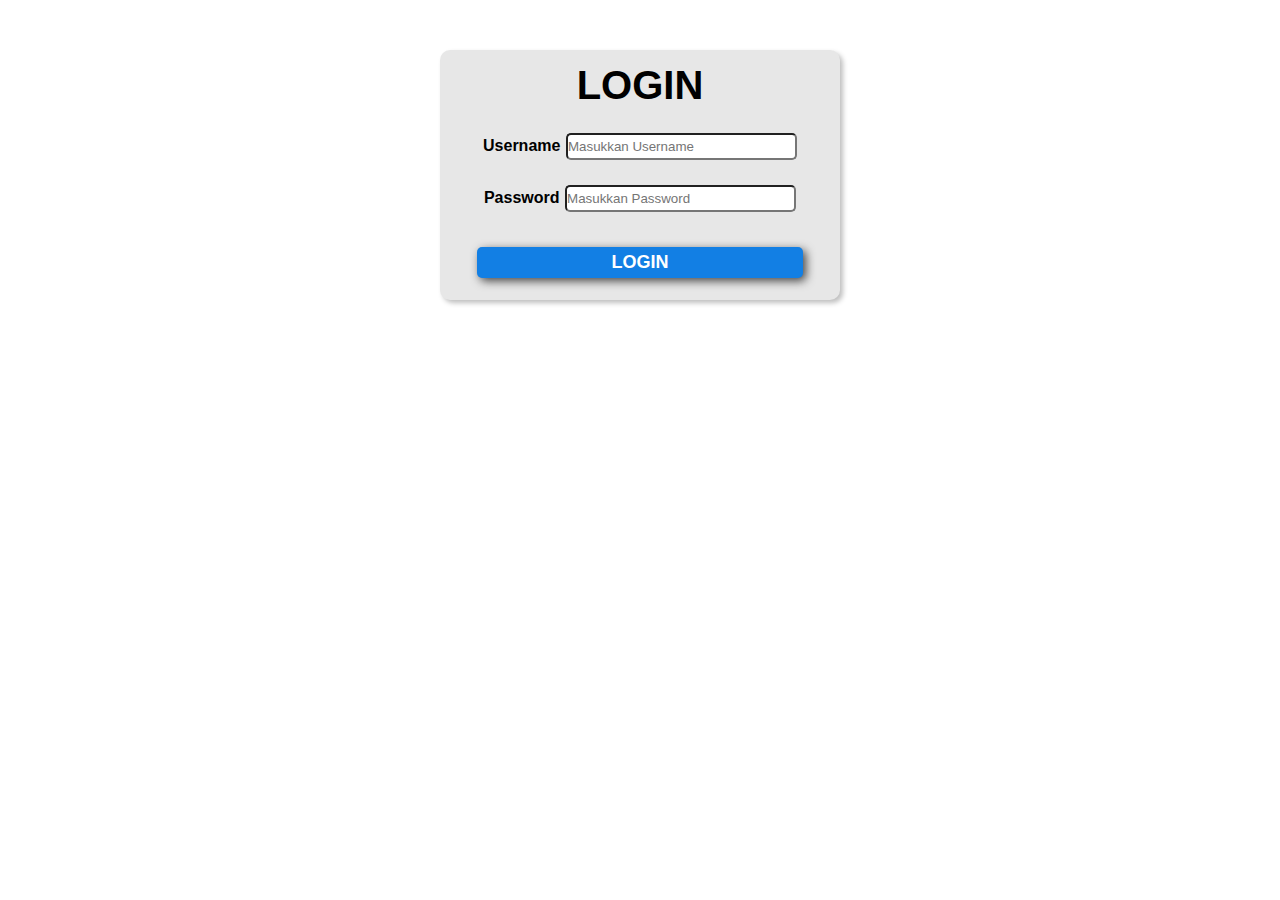
<file: index.html>
<!DOCTYPE html>
<html lang="en">
<head>
    <meta charset="UTF-8">
    <meta name="viewport" content="width=device-width, initial-scale=1.0">
    <title>Document</title>
    <link rel="stylesheet" href="masuk.css">
    <link href="https://fonts.googleapis.com/css2?family=Roboto:ital,wght@0,100;0,300;0,400;0,500;0,700;0,900;1,100;1,300;1,400;1,500;1,700;1,900&display=swap" rel="stylesheet">
    <link href="https://fonts.googleapis.com/css2?family=Roboto+Slab:wght@100;200;300;400;500;600;700;800;900&display=swap" rel="stylesheet">
</head>
<body id="body">
    <div class="modal">
        <div class="modal-dialog">
            <div class="modal-content">
                <div class="modal-header">
                    Success
                </div>
            </div>
        </div>
    </div>
    <form>
        <h1>LOGIN</h1>
        <div class="input">
            <label for="username">Username</label>
            <input type="text" id = "username" placeholder="Masukkan Username">
        </div>
        <div class="input">
            <label for="password">Password</label>
            <input type="password" id="password" placeholder="Masukkan Password">
        </div>
        <button type="modal">LOGIN</button>
    </form>
    <span class="invalid">Invalid Username or Password</span>
    <script>
        let form = document.querySelector('button[type="modal"]');
        let modal =  document.querySelector('.modal');
        let invalid = document.querySelector('.invalid') 
        let body = document.getElementById("body");

        form.addEventListener('click', function(e) {
            e.preventDefault()
            let username = document.getElementById('username').value;
            let password = document.getElementById('password').value;
            if (username=="pweb_C" && password=="123123") {
                modal.classList.add('show');
                invalid.classList.remove('show');
                gantibg()
            } else {
                invalid.classList.add('show')
                body.style.backgroundColor='white';
            }
        });
        function gantibg(){
            body.style.backgroundColor='green';
        }

        modal.addEventListener('click', function() {
            this.classList.remove('show');
        });
        modal.querySelector('.modal-content').addEventListener('click', function(e) {
            e.stopPropagation();
        });
    </script>
</body>
</html>
</file>
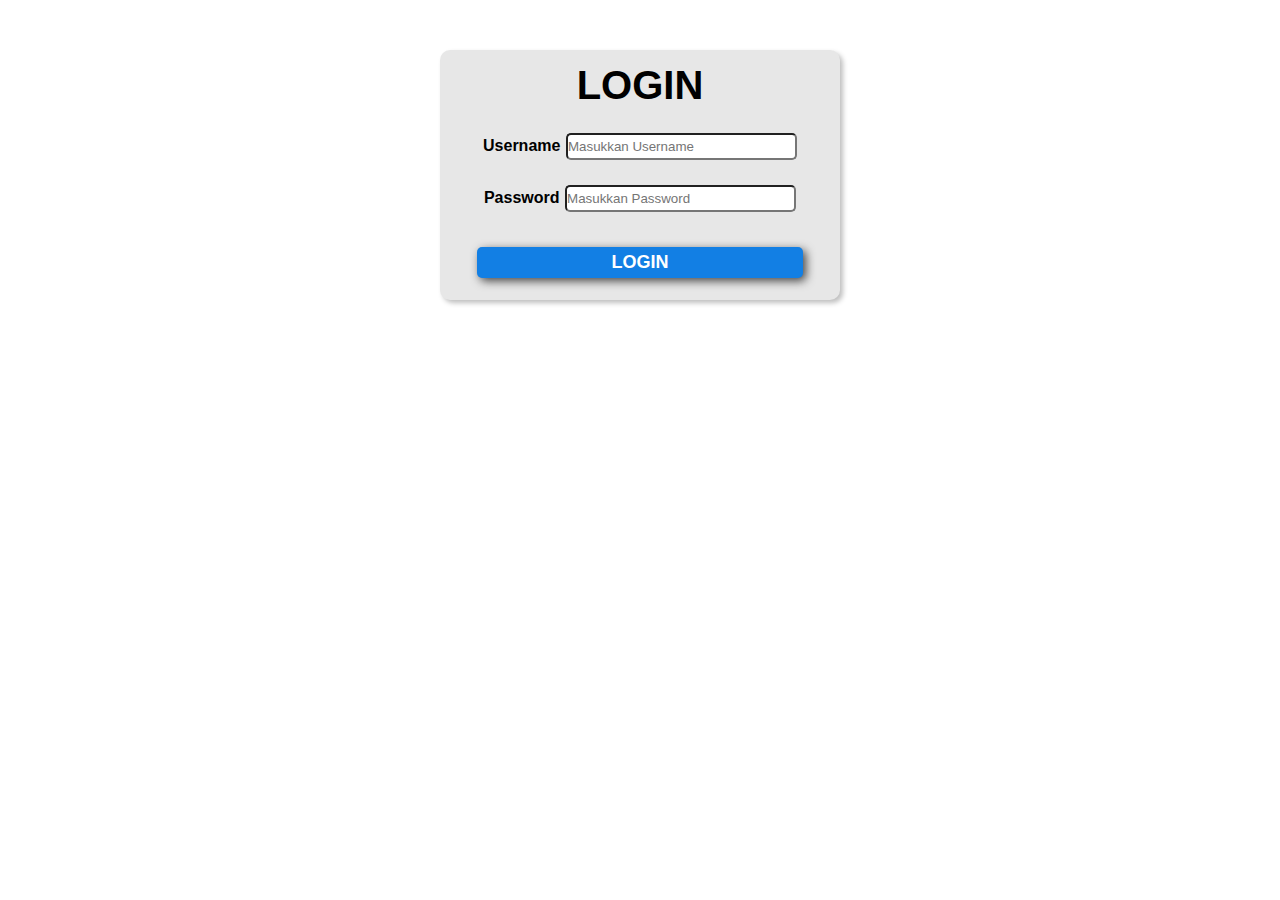
<file: masuk.html>
<!DOCTYPE html>
<html lang="en">
<head>
    <meta charset="UTF-8">
    <meta name="viewport" content="width=device-width, initial-scale=1.0">
    <title>Document</title>
    <link rel="stylesheet" href="masuk.css">
    <link href="https://fonts.googleapis.com/css2?family=Roboto:ital,wght@0,100;0,300;0,400;0,500;0,700;0,900;1,100;1,300;1,400;1,500;1,700;1,900&display=swap" rel="stylesheet">
    <link href="https://fonts.googleapis.com/css2?family=Roboto+Slab:wght@100;200;300;400;500;600;700;800;900&display=swap" rel="stylesheet">
</head>
<body id="body">
    <div class="modal">
        <div class="modal-dialog">
            <div class="modal-content">
                <div class="modal-header">
                    Success
                </div>
            </div>
        </div>
    </div>
    <form>
        <h1>LOGIN</h1>
        <div class="input">
            <label for="username">Username</label>
            <input type="text" id = "username" placeholder="Masukkan Username">
        </div>
        <div class="input">
            <label for="password">Password</label>
            <input type="password" id="password" placeholder="Masukkan Password">
        </div>
        <button type="modal">LOGIN</button>
    </form>
    <span class="invalid">Invalid Username or Password</span>
    <script>
        let form = document.querySelector('button[type="modal"]');
        let modal =  document.querySelector('.modal');
        let invalid = document.querySelector('.invalid') 
        let body = document.getElementById("body");

        form.addEventListener('click', function(e) {
            e.preventDefault()
            let username = document.getElementById('username').value;
            let password = document.getElementById('password').value;
            if (username=="pweb_C" && password=="123123") {
                modal.classList.add('show');
                invalid.classList.remove('show');
                gantibg()
            } else {
                invalid.classList.add('show')
                body.style.backgroundColor='white';
            }
        });
        function gantibg(){
            body.style.backgroundColor='green';
        }

        modal.addEventListener('click', function() {
            this.classList.remove('show');
        });
        modal.querySelector('.modal-content').addEventListener('click', function(e) {
            e.stopPropagation();
        });
    </script>
</body>
</html>
</file>
<file: masuk.css>
* {
    margin: 0;
    padding: 0;
    font-family: 'Montserrat', sans-serif;
}
.modal {
    display: none;
    position: fixed;
    left: 0;
    top: 0;
    width: 100%;
    height: 100%;
    background-color: rgba(0, 0, 0, 0.672);
}

.modal.show {
    display: block;
    animation: fade .5s forwards;
}

.modal-dialog {
    position: relative;
    width: auto;
    max-width: 576px;
    margin: 50px auto;
}

.modal-content {
    background-color: white;
    width: 100%;
    border-radius: 10px;
}
.modal-content .modal-header {
    padding: 30px 30px;
}
.invalid {
    display: none;
    color: red;
    text-align: center;
    font-size: 20px;
    margin-top: 10px;
}
.invalid.show {
    display: block;
}
form {
    margin: 50px auto auto auto;
    display: flex;
    flex-direction: column;
    justify-content: space-around;
    align-items: center;
    width: 400px;
    height: 250px;
    background-color: #E7E7E7;
    border-radius: 10px;
    font-size: 20px;
    box-shadow: 3px 3px 5px rgba(0, 0, 0, 0.253);
}


@keyframes fade {
    0% {
        opacity: 0;
        transform: scale(1);
    } 50% {
        opacity: 1;
        transform: scale(1.1);
    } 100% {
        opacity: 1;
        transform: scale(1);
    }
}

button {
    background: #127FE4;
    color: white;
    font-size: 18px;
    padding: 5px 0px;
    width: 326px;
    border-radius: 5px;
    border: none;
    font-weight: bold;
    box-shadow: 3px 3px 10px rgba(0, 0, 0, 0.7);
    margin: 10px auto;
    display: flex;
    justify-content: center;
}

button:hover {
    background-color: #127ee4ad;
}

input {
    height: 23px;
    width: 227px;
    border-radius: 5px;
    border-width: 2px;
}

label {
    font-weight: 900;
    font-size: medium;
}

h1 {
    font-size: 500;
    font-weight: bold;
}
</file>
